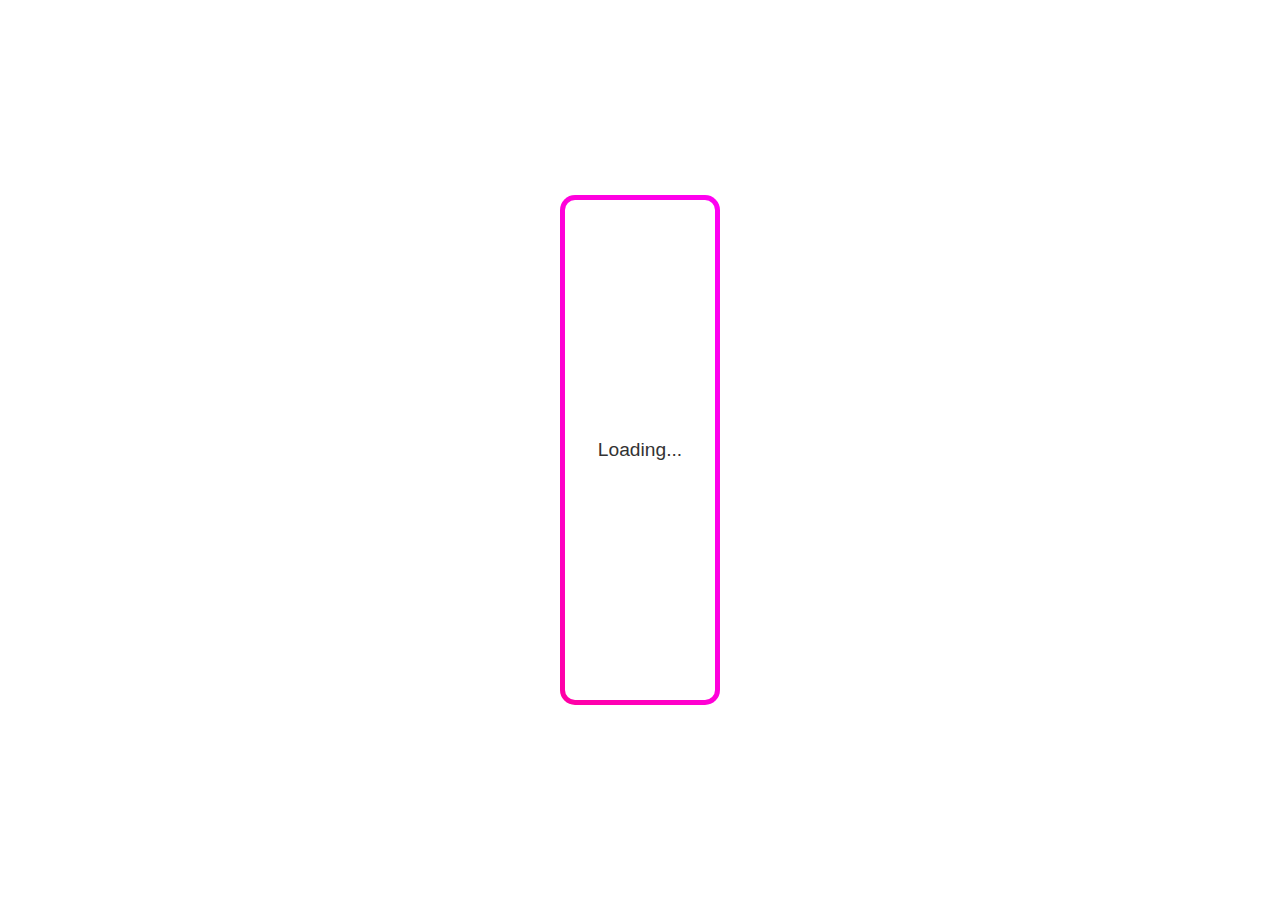
<file: boxy.html>
<!-- <!DOCTYPE html>
<html lang="en">
<head>
  <meta charset="UTF-8">
  <meta name="viewport" content="width=device-width, initial-scale=1.0">
  <title>Spinning Gradient Border</title>
  <style>
    body {
      display: flex;
      justify-content: center;
      align-items: center;
      height: 100vh;
      margin: 0;
      background-color: #f3f3f3;
    }

    .loader {
      width: 150px;
      height: 150px;
      position: relative;
      background: white; /* Static white center */
      border-radius: 15px; /* Rounded corners */
      z-index: 1;
      overflow: hidden; /* Ensure the pseudo-element is neatly clipped */
    }

    .loader::before {
      content: '';
      position: absolute;
      top: -5px; /* Adjust for border thickness */
      left: -5px;
      right: -5px;
      bottom: -5px;
      border-radius: inherit; /* Matches the box's shape */
      background: conic-gradient(
        from 0deg,
        #ff00ff,
        #00ffff,
        #ff0000,
        #ff00ff
      ); /* Gradient spans around the border */
      z-index: -1;
      animation: spin-gradient 2s linear infinite; /* Spins the gradient */
    }

    @keyframes spin-gradient {
      0% {
        background: conic-gradient(
          from 0deg,
          #ff00ff,
          #00ffff,
          #ff0000,
          #ff00ff
        );
      }
      25% {
        background: conic-gradient(
          from 90deg,
          #ff00ff,
          #00ffff,
          #ff0000,
          #ff00ff
        );
      }
      50% {
        background: conic-gradient(
          from 180deg,
          #ff00ff,
          #00ffff,
          #ff0000,
          #ff00ff
        );
      }
      55% {
        background: conic-gradient(
          from 180deg,
          #ff00ff,
          #00ffff,
          #ff0000,
          #ff00ff
        );
      }
      60% {
        background: conic-gradient(
          from 198deg,
          #ff00ff,
          #00ffff,
          #ff0000,
          #ff00ff
        );
      }
      65% {
        background: conic-gradient(
          from 234deg,
          #ff00ff,
          #00ffff,
          #ff0000,
          #ff00ff
        );
      }
      70% {
        background: conic-gradient(
          from 252deg,
          #ff00ff,
          #00ffff,
          #ff0000,
          #ff00ff
        );
      }
      75% {
        background: conic-gradient(
          from 270deg,
          #ff00ff,
          #00ffff,
          #ff0000,
          #ff00ff
        );
      }
      80% {
        background: conic-gradient(
          from 288deg,
          #ff00ff,
          #00ffff,
          #ff0000,
          #ff00ff
        );
      }
      85% {
        background: conic-gradient(
          from 306deg,
          #ff00ff,
          #00ffff,
          #ff0000,
          #ff00ff
        );
      }
      90% {
        background: conic-gradient(
          from 324deg,
          #ff00ff,
          #00ffff,
          #ff0000,
          #ff00ff
        );
      }
      95% {
        background: conic-gradient(
          from 342deg,
          #ff00ff,
          #00ffff,
          #ff0000,
          #ff00ff
        );
      }
      100% {
        background: conic-gradient(
          from 360deg,
          #ff00ff,
          #00ffff,
          #ff0000,
          #ff00ff
        );
      }
    }

    .loader span {
      font-family: Arial, sans-serif;
      font-size: 1.2rem;
      color: #333;
      z-index: 1; /* Keeps the text on top */
    }
  </style>
</head>
<body>
  <div class="loader">
    <span>Loading...</span>
  </div>
</body>
</html> -->
<!DOCTYPE html>
<html lang="en">
<head>
  <meta charset="UTF-8">
  <meta name="viewport" content="width=device-width, initial-scale=1.0">
  <title>Spinning Gradient Border</title>
  <style>
    body {
      display: flex;
      justify-content: center;
      align-items: center;
      height: 100vh;
      margin: 0;
      background-color: #ffffff;
    }

    .loader {
      width: 150px;
      height: 500px;
      position: relative;
      border-radius: 10px; /* Rounded corners for the box */
      background: white; /* Static white box */
    }

    .loader::before {
      content: '';
      position: absolute;
      top: -5px;
      left: -5px;
      right: -5px;
      bottom: -5px;
      border-radius: 15px;
      padding: 5px;
      background: conic-gradient(
        from 0deg,
        #ff00ff,
        #bbbbbb,
        #ff0000,
        #ff00ff
      ); /* Gradient spans around the border */
      background-size: 300% 300%; /* Larger gradient for smoother animation */
      z-index: -1; /* Keeps the border behind the box */
      animation: gradient-spin 3s linear infinite; /* Only animate the gradient */
    }

    @keyframes gradient-spin {
      0% {
        background: conic-gradient(
          from 0.0deg,
          #ddd,
          #bbbbbb,
          #ddd,
          #ddd
        );
      }
      1% {
        background: conic-gradient(
          from 3.6deg,
          #ddd,
          #bbbbbb,
          #ddd,
          #ddd
        );
      }
      2% {
        background: conic-gradient(
          from 7.2deg,
          #ddd,
          #bbbbbb,
          #ddd,
          #ddd
        );
      }
      3% {
        background: conic-gradient(
          from 10.8deg,
          #ddd,
          #bbbbbb,
          #ddd,
          #ddd
        );
      }
      4% {
        background: conic-gradient(
          from 14.4deg,
          #ddd,
          #bbbbbb,
          #ddd,
          #ddd
        );
      }
      5% {
        background: conic-gradient(
          from 18.0deg,
          #ddd,
          #bbbbbb,
          #ddd,
          #ddd
        );
      }
      6% {
        background: conic-gradient(
          from 21.6deg,
          #ddd,
          #bbbbbb,
          #ddd,
          #ddd
        );
      }
      7% {
        background: conic-gradient(
          from 25.2deg,
          #ddd,
          #bbbbbb,
          #ddd,
          #ddd
        );
      }
      8% {
        background: conic-gradient(
          from 28.8deg,
          #ddd,
          #bbbbbb,
          #ddd,
          #ddd
        );
      }
      9% {
        background: conic-gradient(
          from 32.4deg,
          #ddd,
          #bbbbbb,
          #ddd,
          #ddd
        );
      }
      10% {
        background: conic-gradient(
          from 36.0deg,
          #ddd,
          #bbbbbb,
          #ddd,
          #ddd
        );
      }
      11% {
        background: conic-gradient(
          from 39.6deg,
          #ddd,
          #bbbbbb,
          #ddd,
          #ddd
        );
      }
      12% {
        background: conic-gradient(
          from 43.2deg,
          #ddd,
          #bbbbbb,
          #ddd,
          #ddd
        );
      }
      13% {
        background: conic-gradient(
          from 46.8deg,
          #ddd,
          #bbbbbb,
          #ddd,
          #ddd
        );
      }
      14% {
        background: conic-gradient(
          from 50.4deg,
          #ddd,
          #bbbbbb,
          #ddd,
          #ddd
        );
      }
      15% {
        background: conic-gradient(
          from 54.0deg,
          #ddd,
          #bbbbbb,
          #ddd,
          #ddd
        );
      }
      16% {
        background: conic-gradient(
          from 57.6deg,
          #ddd,
          #bbbbbb,
          #ddd,
          #ddd
        );
      }
      17% {
        background: conic-gradient(
          from 61.2deg,
          #ddd,
          #bbbbbb,
          #ddd,
          #ddd
        );
      }
      18% {
        background: conic-gradient(
          from 64.8deg,
          #ddd,
          #bbbbbb,
          #ddd,
          #ddd
        );
      }
      19% {
        background: conic-gradient(
          from 68.4deg,
          #ddd,
          #bbbbbb,
          #ddd,
          #ddd
        );
      }
      20% {
        background: conic-gradient(
          from 72.0deg,
          #ddd,
          #bbbbbb,
          #ddd,
          #ddd
        );
      }
      21% {
        background: conic-gradient(
          from 75.6deg,
          #ddd,
          #bbbbbb,
          #ddd,
          #ddd
        );
      }
      22% {
        background: conic-gradient(
          from 79.2deg,
          #ddd,
          #bbbbbb,
          #ddd,
          #ddd
        );
      }
      23% {
        background: conic-gradient(
          from 82.8deg,
          #ddd,
          #bbbbbb,
          #ddd,
          #ddd
        );
      }
      24% {
        background: conic-gradient(
          from 86.4deg,
          #ddd,
          #bbbbbb,
          #ddd,
          #ddd
        );
      }
      25% {
        background: conic-gradient(
          from 90.0deg,
          #ddd,
          #bbbbbb,
          #ddd,
          #ddd
        );
      }
      26% {
        background: conic-gradient(
          from 93.6deg,
          #ddd,
          #bbbbbb,
          #ddd,
          #ddd
        );
      }
      27% {
        background: conic-gradient(
          from 97.2deg,
          #ddd,
          #bbbbbb,
          #ddd,
          #ddd
        );
      }
      28% {
        background: conic-gradient(
          from 100.8deg,
          #ddd,
          #bbbbbb,
          #ddd,
          #ddd
        );
      }
      29% {
        background: conic-gradient(
          from 104.4deg,
          #ddd,
          #bbbbbb,
          #ddd,
          #ddd
        );
      }
      30% {
        background: conic-gradient(
          from 108.0deg,
          #ddd,
          #bbbbbb,
          #ddd,
          #ddd
        );
      }
      31% {
        background: conic-gradient(
          from 111.6deg,
          #ddd,
          #bbbbbb,
          #ddd,
          #ddd
        );
      }
      32% {
        background: conic-gradient(
          from 115.2deg,
          #ddd,
          #bbbbbb,
          #ddd,
          #ddd
        );
      }
      33% {
        background: conic-gradient(
          from 118.8deg,
          #ddd,
          #bbbbbb,
          #ddd,
          #ddd
        );
      }
      34% {
        background: conic-gradient(
          from 122.4deg,
          #ddd,
          #bbbbbb,
          #ddd,
          #ddd
        );
      }
      35% {
        background: conic-gradient(
          from 126.0deg,
          #ddd,
          #bbbbbb,
          #ddd,
          #ddd
        );
      }
      36% {
        background: conic-gradient(
          from 129.6deg,
          #ddd,
          #bbbbbb,
          #ddd,
          #ddd
        );
      }
      37% {
        background: conic-gradient(
          from 133.2deg,
          #ddd,
          #bbbbbb,
          #ddd,
          #ddd
        );
      }
      38% {
        background: conic-gradient(
          from 136.8deg,
          #ddd,
          #bbbbbb,
          #ddd,
          #ddd
        );
      }
      39% {
        background: conic-gradient(
          from 140.4deg,
          #ddd,
          #bbbbbb,
          #ddd,
          #ddd
        );
      }
      40% {
        background: conic-gradient(
          from 144.0deg,
          #ddd,
          #bbbbbb,
          #ddd,
          #ddd
        );
      }
      41% {
        background: conic-gradient(
          from 147.6deg,
          #ddd,
          #bbbbbb,
          #ddd,
          #ddd
        );
      }
      42% {
        background: conic-gradient(
          from 151.2deg,
          #ddd,
          #bbbbbb,
          #ddd,
          #ddd
        );
      }
      43% {
        background: conic-gradient(
          from 154.8deg,
          #ddd,
          #bbbbbb,
          #ddd,
          #ddd
        );
      }
      44% {
        background: conic-gradient(
          from 158.4deg,
          #ddd,
          #bbbbbb,
          #ddd,
          #ddd
        );
      }
      45% {
        background: conic-gradient(
          from 162.0deg,
          #ddd,
          #bbbbbb,
          #ddd,
          #ddd
        );
      }
      46% {
        background: conic-gradient(
          from 165.6deg,
          #ddd,
          #bbbbbb,
          #ddd,
          #ddd
        );
      }
      47% {
        background: conic-gradient(
          from 169.2deg,
          #ddd,
          #bbbbbb,
          #ddd,
          #ddd
        );
      }
      48% {
        background: conic-gradient(
          from 172.8deg,
          #ddd,
          #bbbbbb,
          #ddd,
          #ddd
        );
      }
      49% {
        background: conic-gradient(
          from 176.4deg,
          #ddd,
          #bbbbbb,
          #ddd,
          #ddd
        );
      }
      50% {
        background: conic-gradient(
          from 180.0deg,
          #ddd,
          #bbbbbb,
          #ddd,
          #ddd
        );
      }
      51% {
        background: conic-gradient(
          from 183.6deg,
          #ddd,
          #bbbbbb,
          #ddd,
          #ddd
        );
      }
      52% {
        background: conic-gradient(
          from 187.2deg,
          #ddd,
          #bbbbbb,
          #ddd,
          #ddd
        );
      }
      53% {
        background: conic-gradient(
          from 190.8deg,
          #ddd,
          #bbbbbb,
          #ddd,
          #ddd
        );
      }
      54% {
        background: conic-gradient(
          from 194.4deg,
          #ddd,
          #bbbbbb,
          #ddd,
          #ddd
        );
      }
      55% {
        background: conic-gradient(
          from 198.0deg,
          #ddd,
          #bbbbbb,
          #ddd,
          #ddd
        );
      }
      56% {
        background: conic-gradient(
          from 201.6deg,
          #ddd,
          #bbbbbb,
          #ddd,
          #ddd
        );
      }
      57% {
        background: conic-gradient(
          from 205.2deg,
          #ddd,
          #bbbbbb,
          #ddd,
          #ddd
        );
      }
      58% {
        background: conic-gradient(
          from 208.8deg,
          #ddd,
          #bbbbbb,
          #ddd,
          #ddd
        );
      }
      59% {
        background: conic-gradient(
          from 212.4deg,
          #ddd,
          #bbbbbb,
          #ddd,
          #ddd
        );
      }
      60% {
        background: conic-gradient(
          from 216.0deg,
          #ddd,
          #bbbbbb,
          #ddd,
          #ddd
        );
      }
      61% {
        background: conic-gradient(
          from 219.6deg,
          #ddd,
          #bbbbbb,
          #ddd,
          #ddd
        );
      }
      62% {
        background: conic-gradient(
          from 223.2deg,
          #ddd,
          #bbbbbb,
          #ddd,
          #ddd
        );
      }
      63% {
        background: conic-gradient(
          from 226.8deg,
          #ddd,
          #bbbbbb,
          #ddd,
          #ddd
        );
      }
      64% {
        background: conic-gradient(
          from 230.4deg,
          #ddd,
          #bbbbbb,
          #ddd,
          #ddd
        );
      }
      65% {
        background: conic-gradient(
          from 234.0deg,
          #ddd,
          #bbbbbb,
          #ddd,
          #ddd
        );
      }
      66% {
        background: conic-gradient(
          from 237.6deg,
          #ddd,
          #bbbbbb,
          #ddd,
          #ddd
        );
      }
      67% {
        background: conic-gradient(
          from 241.2deg,
          #ddd,
          #bbbbbb,
          #ddd,
          #ddd
        );
      }
      68% {
        background: conic-gradient(
          from 244.8deg,
          #ddd,
          #bbbbbb,
          #ddd,
          #ddd
        );
      }
      69% {
        background: conic-gradient(
          from 248.4deg,
          #ddd,
          #bbbbbb,
          #ddd,
          #ddd
        );
      }
      70% {
        background: conic-gradient(
          from 252.0deg,
          #ddd,
          #bbbbbb,
          #ddd,
          #ddd
        );
      }
      71% {
        background: conic-gradient(
          from 255.6deg,
          #ddd,
          #bbbbbb,
          #ddd,
          #ddd
        );
      }
      72% {
        background: conic-gradient(
          from 259.2deg,
          #ddd,
          #bbbbbb,
          #ddd,
          #ddd
        );
      }
      73% {
        background: conic-gradient(
          from 262.8deg,
          #ddd,
          #bbbbbb,
          #ddd,
          #ddd
        );
      }
      74% {
        background: conic-gradient(
          from 266.4deg,
          #ddd,
          #bbbbbb,
          #ddd,
          #ddd
        );
      }
      75% {
        background: conic-gradient(
          from 270.0deg,
          #ddd,
          #bbbbbb,
          #ddd,
          #ddd
        );
      }
      76% {
        background: conic-gradient(
          from 273.6deg,
          #ddd,
          #bbbbbb,
          #ddd,
          #ddd
        );
      }
      77% {
        background: conic-gradient(
          from 277.2deg,
          #ddd,
          #bbbbbb,
          #ddd,
          #ddd
        );
      }
      78% {
        background: conic-gradient(
          from 280.8deg,
          #ddd,
          #bbbbbb,
          #ddd,
          #ddd
        );
      }
      79% {
        background: conic-gradient(
          from 284.4deg,
          #ddd,
          #bbbbbb,
          #ddd,
          #ddd
        );
      }
      80% {
        background: conic-gradient(
          from 288.0deg,
          #ddd,
          #bbbbbb,
          #ddd,
          #ddd
        );
      }
      81% {
        background: conic-gradient(
          from 291.6deg,
          #ddd,
          #bbbbbb,
          #ddd,
          #ddd
        );
      }
      82% {
        background: conic-gradient(
          from 295.2deg,
          #ddd,
          #bbbbbb,
          #ddd,
          #ddd
        );
      }
      83% {
        background: conic-gradient(
          from 298.8deg,
          #ddd,
          #bbbbbb,
          #ddd,
          #ddd
        );
      }
      84% {
        background: conic-gradient(
          from 302.4deg,
          #ddd,
          #bbbbbb,
          #ddd,
          #ddd
        );
      }
      85% {
        background: conic-gradient(
          from 306.0deg,
          #ddd,
          #bbbbbb,
          #ddd,
          #ddd
        );
      }
      86% {
        background: conic-gradient(
          from 309.6deg,
          #ddd,
          #bbbbbb,
          #ddd,
          #ddd
        );
      }
      87% {
        background: conic-gradient(
          from 313.2deg,
          #ddd,
          #bbbbbb,
          #ddd,
          #ddd
        );
      }
      88% {
        background: conic-gradient(
          from 316.8deg,
          #ddd,
          #bbbbbb,
          #ddd,
          #ddd
        );
      }
      89% {
        background: conic-gradient(
          from 320.4deg,
          #ddd,
          #bbbbbb,
          #ddd,
          #ddd
        );
      }
      90% {
        background: conic-gradient(
          from 324.0deg,
          #ddd,
          #bbbbbb,
          #ddd,
          #ddd
        );
      }
      91% {
        background: conic-gradient(
          from 327.6deg,
          #ddd,
          #bbbbbb,
          #ddd,
          #ddd
        );
      }
      92% {
        background: conic-gradient(
          from 331.2deg,
          #ddd,
          #bbbbbb,
          #ddd,
          #ddd
        );
      }
      93% {
        background: conic-gradient(
          from 334.8deg,
          #ddd,
          #bbbbbb,
          #ddd,
          #ddd
        );
      }
      94% {
        background: conic-gradient(
          from 338.4deg,
          #ddd,
          #bbbbbb,
          #ddd,
          #ddd
        );
      }
      95% {
        background: conic-gradient(
          from 342.0deg,
          #ddd,
          #bbbbbb,
          #ddd,
          #ddd
        );
      }
      96% {
        background: conic-gradient(
          from 345.6deg,
          #ddd,
          #bbbbbb,
          #ddd,
          #ddd
        );
      }
      97% {
        background: conic-gradient(
          from 349.2deg,
          #ddd,
          #bbbbbb,
          #ddd,
          #ddd
        );
      }
      98% {
        background: conic-gradient(
          from 352.8deg,
          #ddd,
          #bbbbbb,
          #ddd,
          #ddd
        );
      }
      99% {
        background: conic-gradient(
          from 356.4deg,
          #ddd,
          #bbbbbb,
          #ddd,
          #ddd
        );
      }
      100% {
        background: conic-gradient(
          from 360.0deg,
          #ddd,
          #bbbbbb,
          #ddd,
          #ddd
        );
      }
    }

    .loader-content {
      width: 100%;
      height: 100%;
      display: flex;
      justify-content: center;
      align-items: center;
      font-family: Arial, sans-serif;
      font-size: 1.2rem;
      color: #333;
    }
  </style>
</head>
<body>
  <div class="loader">
    <div class="loader-content">Loading...</div>
  </div>
</body>
</html>
</file>
